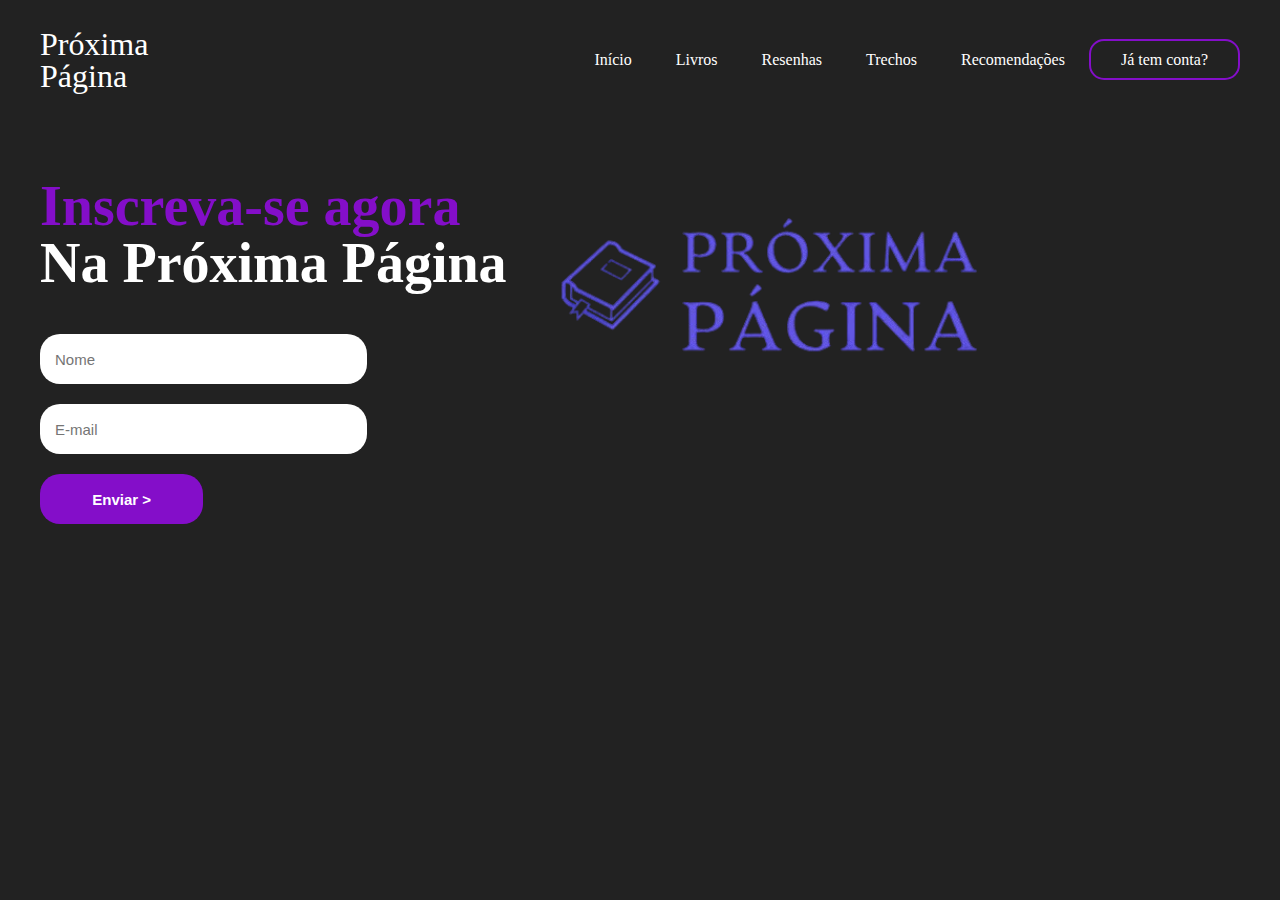
<file: index.html>
<!DOCTYPE html>
<html lang="en">

<head>
  <meta charset="UTF-8">
  <meta name="viewport" content="width=device-width, initial-scale=1.0">
  <title>Próxima Página</title>
  <link rel="stylesheet" href="style/estilo.css">
</head>

<!-- Cabeçalho do Blog -->
<body class="home">
  <header>
    <div id="title">
      <h1>Próxima</h1>
      <h1>Página</h1>
    </div>

    <ul>
      <a href="index.html"><li>Início</li></a>
      <a href="#"><li>Livros</li></a>
      <a href="screens/Resenhas.html"><li>Resenhas</li></a>
      <a href="screens/Trechos.html"><li>Trechos</li></a>
      <a href="screens/Recomendações.html"><li>Recomendações</li></a>
      <a href="screens/Entrar.html" id="inscreva-se-btn"><li>Já tem conta?</li></a>
    </ul>
  </header>
 <!-- Corpo -->
  <Main>
    <aside>
      <h2><span>Inscreva-se agora</span></h2>
      <h2>Na Próxima Página</h2>

      <form>
        <input type="text" placeholder="Nome">
        <input type="email" placeholder="E-mail">
        <input type="submit" value="Enviar >">
      </form>
    </aside>

    <article>
      <img src="Img/logo2.png" alt="logo">

    </article>
  </Main>

</body>
</html>
</file>
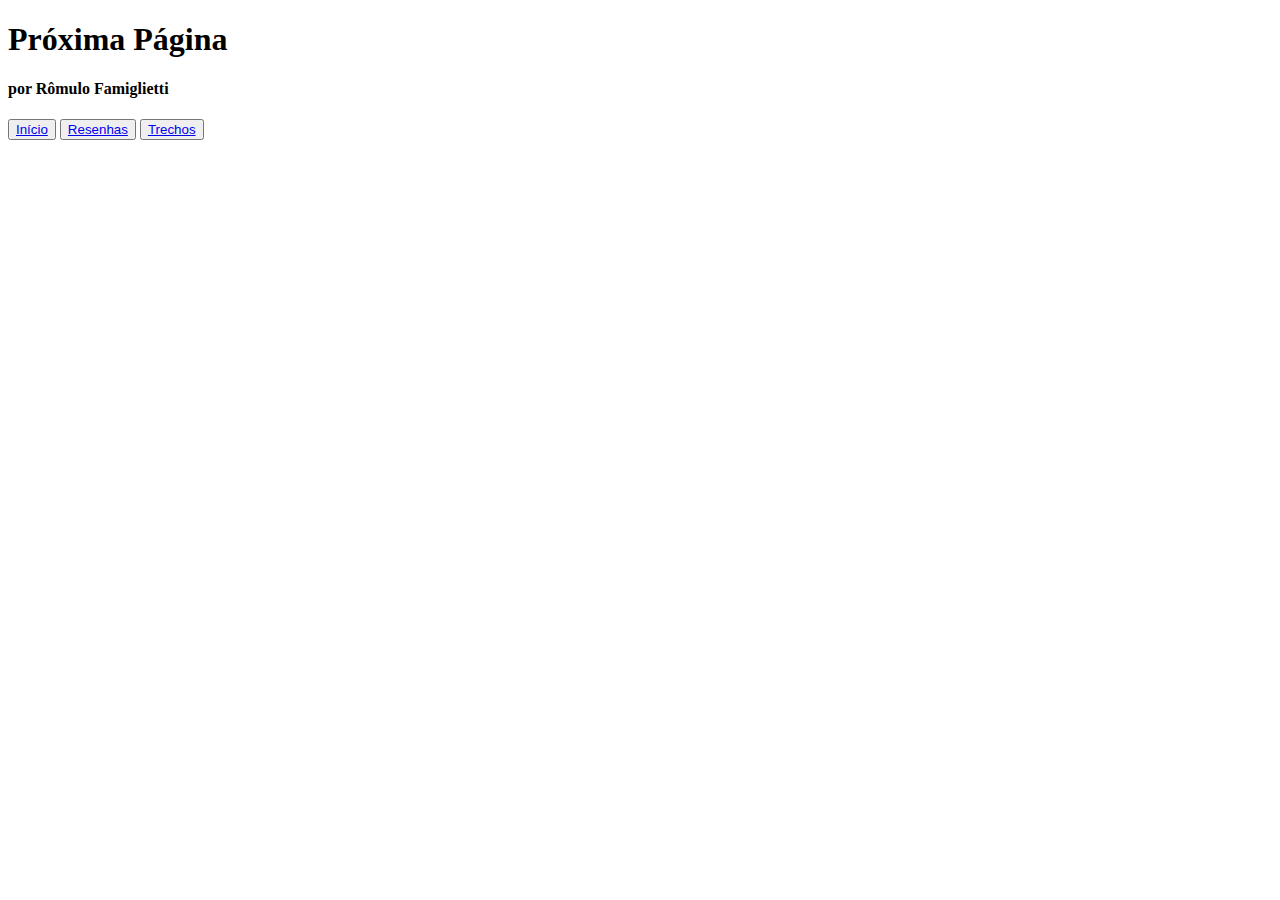
<file: Recomendações.html>
<!DOCTYPE html>
<html lang="pt-BR">

<head>
  <meta charset="UTF-8">
  <meta name="viewport" content="width=device-width, initial-scale=1.0">
  <title>Recomendações - Próxima Página</title>
  <link rel="stylesheet" href="estilo.css">
</head>

<body>
  <!-- Cabeçalho do Blog -->
  <header>
    <h1>Próxima Página</h1>
    <h4>por Rômulo Famiglietti</h4>
        <button> 
        <a href="index.html">Início</a>
        </button>
        <button>
          <a href="resenhas.html">Resenhas</a>
        </button>
        <button>
        <a href="trechos.html">Trechos</a>
      </button>
  </header>
</file>
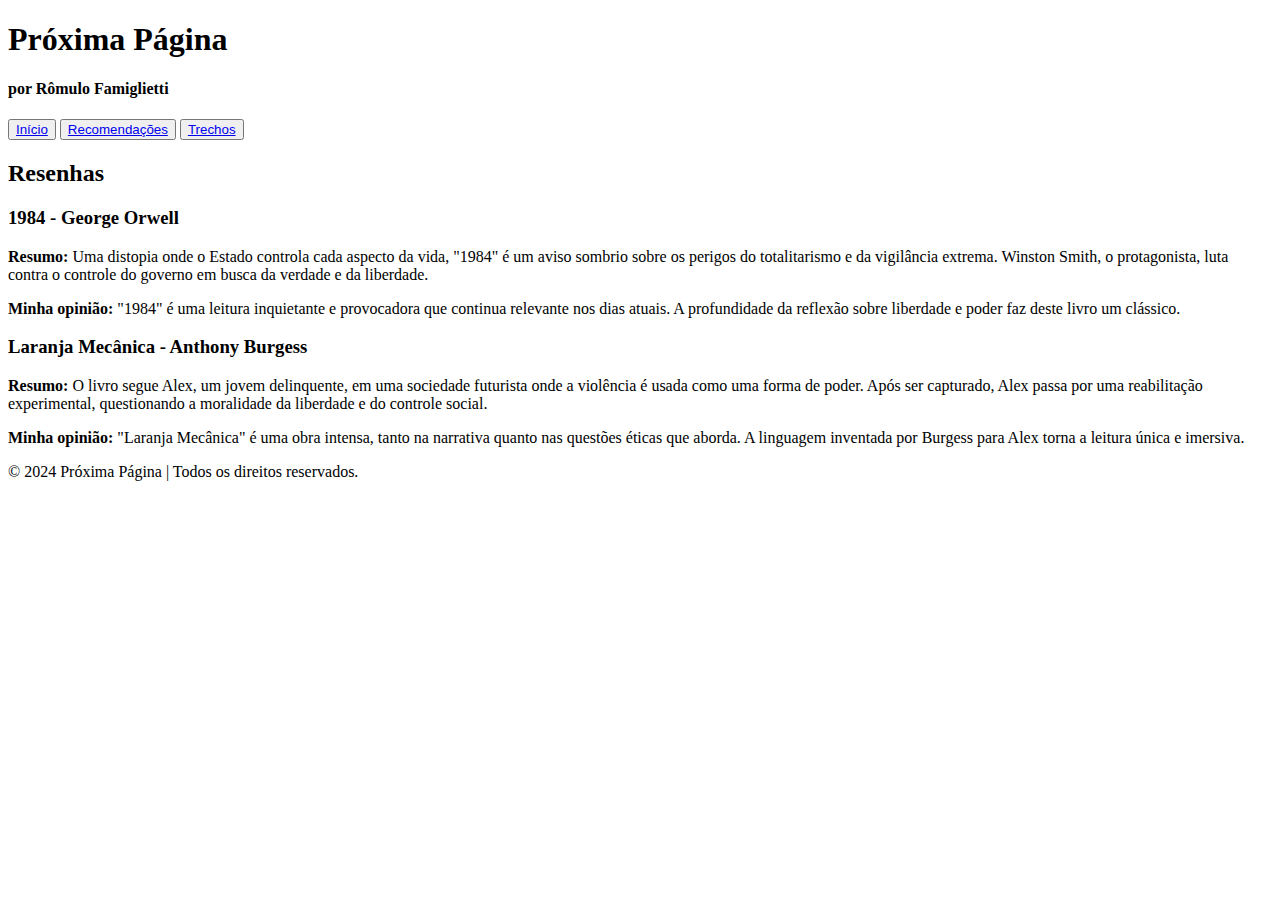
<file: Resenhas.html>
<!DOCTYPE html>
<html lang="pt-BR">

<head>
  <meta charset="UTF-8">
  <meta name="viewport" content="width=device-width, initial-scale=1.0">
  <title>Resenhas - Próxima Página</title>
  <link rel="stylesheet" href="estilo.css">
</head>

<body>
  <!-- Cabeçalho do Blog -->
  <header>
    <h1>Próxima Página</h1>
    <h4>por Rômulo Famiglietti</h4>
        <button> 
        <a href="index.html">Início</a>
        </button>
        <button>
          <a href="Recomendações.html">Recomendações</a>
        </button>
        <button>
        <a href="trechos.html">Trechos</a>
      </button>
  </header>

  <!-- Conteúdo Principal -->
  <main>
    <section id="resenhas">
      <h2>Resenhas</h2>
      <article>
        <h3>1984 - George Orwell</h3>
        <p>
          <strong>Resumo:</strong> Uma distopia onde o Estado controla cada aspecto da vida, "1984" é um aviso sombrio sobre os perigos do totalitarismo e da vigilância extrema. Winston Smith, o protagonista, luta contra o controle do governo em busca da verdade e da liberdade.
        </p>
        <p>
          <strong>Minha opinião:</strong> "1984" é uma leitura inquietante e provocadora que continua relevante nos dias atuais. A profundidade da reflexão sobre liberdade e poder faz deste livro um clássico.
        </p>
      </article>

      <article>
        <h3>Laranja Mecânica - Anthony Burgess</h3>
        <p>
          <strong>Resumo:</strong> O livro segue Alex, um jovem delinquente, em uma sociedade futurista onde a violência é usada como uma forma de poder. Após ser capturado, Alex passa por uma reabilitação experimental, questionando a moralidade da liberdade e do controle social.
        </p>
        <p>
          <strong>Minha opinião:</strong> "Laranja Mecânica" é uma obra intensa, tanto na narrativa quanto nas questões éticas que aborda. A linguagem inventada por Burgess para Alex torna a leitura única e imersiva.
        </p>
      </article>
    </section>
  </main>

  <!-- Rodapé -->
  <footer>
    <p>© 2024 Próxima Página | Todos os direitos reservados.</p>
  </footer>
</body>

</html>
</file>
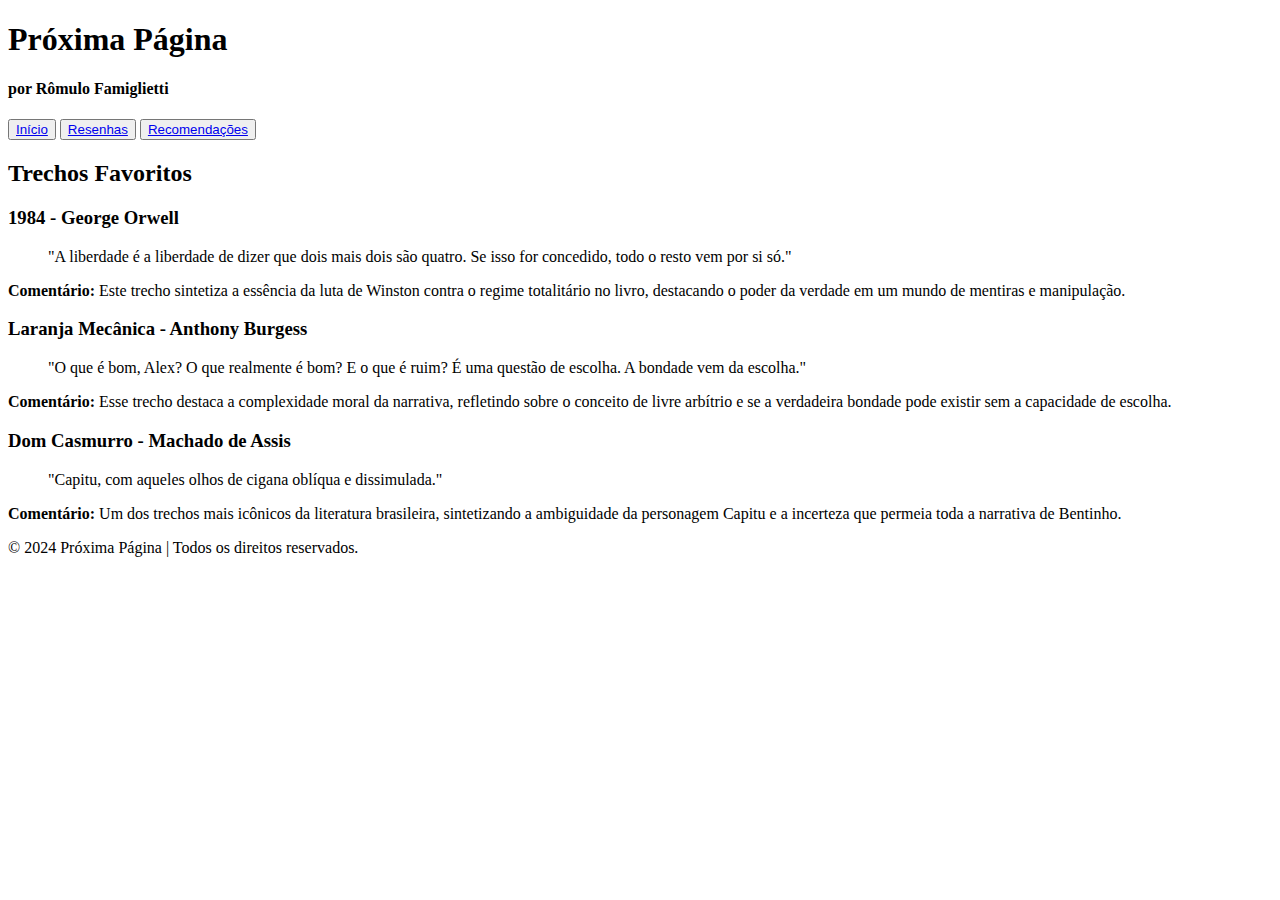
<file: Trechos.html>
<!DOCTYPE html>
<html lang="pt-BR">

<head>
  <meta charset="UTF-8">
  <meta name="viewport" content="width=device-width, initial-scale=1.0">
  <title>Trechos - Próxima Página</title>
  <link rel="stylesheet" href="estilo.css">
</head>

<body>
  <!-- Cabeçalho do Blog -->
  <header>
    <h1>Próxima Página</h1>
    <h4>por Rômulo Famiglietti</h4>
        <button> 
        <a href="index.html">Início</a>
        </button>
        <button>
          <a href="resenhas.html">Resenhas</a>
        </button>
        <button>
        <a href="Recomendações.html">Recomendações</a>
      </button>
  </header>

  <!-- Conteúdo Principal -->
  <main>
    <section id="trechos">
      <h2>Trechos Favoritos</h2>
      
      <article>
        <h3>1984 - George Orwell</h3>
        <blockquote>
          "A liberdade é a liberdade de dizer que dois mais dois são quatro. Se isso for concedido, todo o resto vem por si só."
        </blockquote>
        <p>
          <strong>Comentário:</strong> Este trecho sintetiza a essência da luta de Winston contra o regime totalitário no livro, destacando o poder da verdade em um mundo de mentiras e manipulação.
        </p>
      </article>

      <article>
        <h3>Laranja Mecânica - Anthony Burgess</h3>
        <blockquote>
          "O que é bom, Alex? O que realmente é bom? E o que é ruim? É uma questão de escolha. A bondade vem da escolha."
        </blockquote>
        <p>
          <strong>Comentário:</strong> Esse trecho destaca a complexidade moral da narrativa, refletindo sobre o conceito de livre arbítrio e se a verdadeira bondade pode existir sem a capacidade de escolha.
        </p>
      </article>

      <article>
        <h3>Dom Casmurro - Machado de Assis</h3>
        <blockquote>
          "Capitu, com aqueles olhos de cigana oblíqua e dissimulada."
        </blockquote>
        <p>
          <strong>Comentário:</strong> Um dos trechos mais icônicos da literatura brasileira, sintetizando a ambiguidade da personagem Capitu e a incerteza que permeia toda a narrativa de Bentinho.
        </p>
      </article>

    </section>
  </main>

  <!-- Rodapé -->
  <footer>
    <p>© 2024 Próxima Página | Todos os direitos reservados.</p>
  </footer>
</body>

</html>
</file>
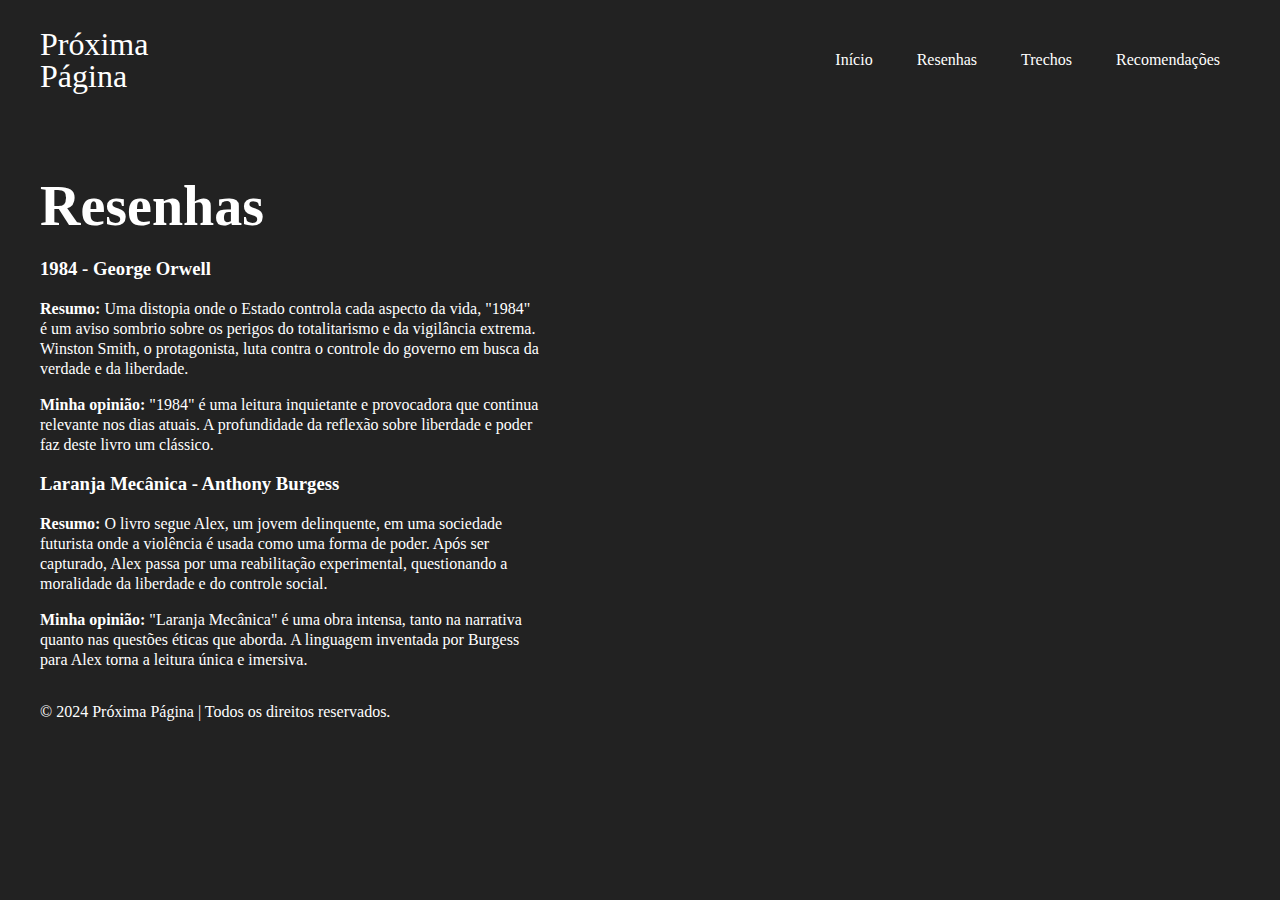
<file: screens/Resenhas.html>
<!DOCTYPE html>
<html lang="pt-BR">

<head>
  <meta charset="UTF-8">
  <meta name="viewport" content="width=device-width, initial-scale=1.0">
  <title>Resenhas - Próxima Página</title>
  <link rel="stylesheet" href="/style/estilo.css">
</head>

<body class="rese">
  <!-- Cabeçalho do Blog -->
  <header>
    <div id="title">
      <h1>Próxima</h1>
      <h1>Página</h1>
    </div>

    <ul>
      <a href="index.html"><li>Início</li></a>
      <a href="screens/Resenhas.html"><li>Resenhas</li></a>
      <a href="screens/Trechos.html"><li>Trechos</li></a>
      <a href="screens/Recomendações.html"><li>Recomendações</li></a>
    </ul>
  </header>

  <!-- Conteúdo Principal -->
  <main>
    <section id="resenhas">
      <h2>Resenhas</h2>
      <article>
        <h3>1984 - George Orwell</h3>
        <p>
          <strong>Resumo:</strong> Uma distopia onde o Estado controla cada aspecto da vida, "1984" é um aviso sombrio sobre os perigos do totalitarismo e da vigilância extrema. Winston Smith, o protagonista, luta contra o controle do governo em busca da verdade e da liberdade.
        </p>
        <p>
          <strong>Minha opinião:</strong> "1984" é uma leitura inquietante e provocadora que continua relevante nos dias atuais. A profundidade da reflexão sobre liberdade e poder faz deste livro um clássico.
        </p>
      </article>

      <article>
        <h3>Laranja Mecânica - Anthony Burgess</h3>
        <p>
          <strong>Resumo:</strong> O livro segue Alex, um jovem delinquente, em uma sociedade futurista onde a violência é usada como uma forma de poder. Após ser capturado, Alex passa por uma reabilitação experimental, questionando a moralidade da liberdade e do controle social.
        </p>
        <p>
          <strong>Minha opinião:</strong> "Laranja Mecânica" é uma obra intensa, tanto na narrativa quanto nas questões éticas que aborda. A linguagem inventada por Burgess para Alex torna a leitura única e imersiva.
        </p>
      </article>
    </section>
  </main>

  <!-- Rodapé -->
  <footer>
    <p>© 2024 Próxima Página | Todos os direitos reservados.</p>
  </footer>
</body>

</html>
</file>
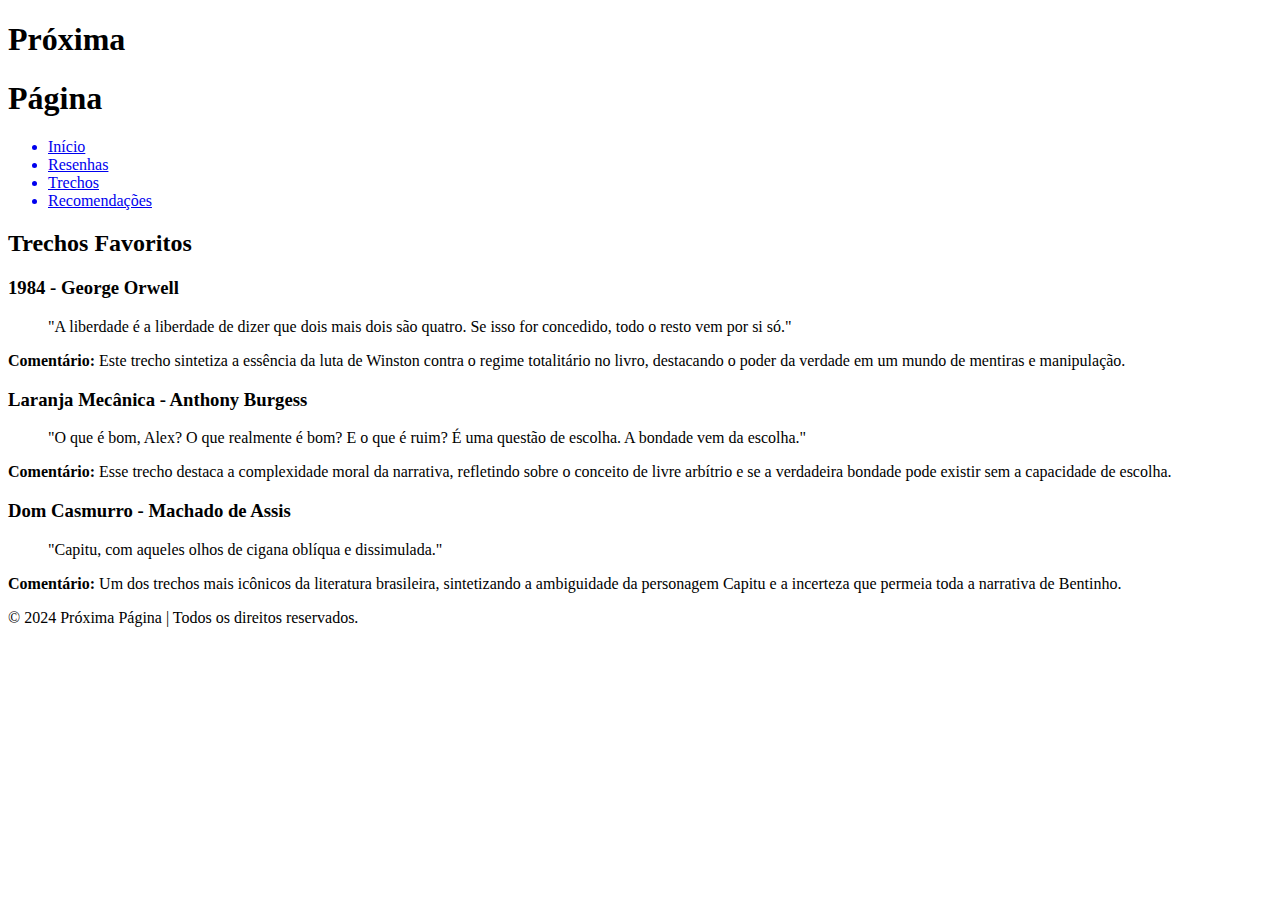
<file: screens/Trechos.html>
<!DOCTYPE html>
<html lang="pt-BR">

<head>
  <meta charset="UTF-8">
  <meta name="viewport" content="width=device-width, initial-scale=1.0">
  <title>Trechos - Próxima Página</title>
  <link rel="stylesheet" href="/screens/Trechos.html">
</head>

<body class="home">
  <!-- Cabeçalho do Blog -->
  <header>
      <div id="title">
        <h1>Próxima</h1>
        <h1>Página</h1>
      </div>
  
      <ul>
        <a href="index.html"><li>Início</li></a>
        <a href="screens/Resenhas.html"><li>Resenhas</li></a>
        <a href="screens/Trechos.html"><li>Trechos</li></a>
        <a href="screens/Recomendações.html"><li>Recomendações</li></a>
      </ul>
  </header>

  <!-- Conteúdo Principal -->
  <main>
    <section id="trechos">
      <h2>Trechos Favoritos</h2>
      
      <article>
        <h3>1984 - George Orwell</h3>
        <blockquote>
          "A liberdade é a liberdade de dizer que dois mais dois são quatro. Se isso for concedido, todo o resto vem por si só."
        </blockquote>
        <p>
          <strong>Comentário:</strong> Este trecho sintetiza a essência da luta de Winston contra o regime totalitário no livro, destacando o poder da verdade em um mundo de mentiras e manipulação.
        </p>
      </article>

      <article>
        <h3>Laranja Mecânica - Anthony Burgess</h3>
        <blockquote>
          "O que é bom, Alex? O que realmente é bom? E o que é ruim? É uma questão de escolha. A bondade vem da escolha."
        </blockquote>
        <p>
          <strong>Comentário:</strong> Esse trecho destaca a complexidade moral da narrativa, refletindo sobre o conceito de livre arbítrio e se a verdadeira bondade pode existir sem a capacidade de escolha.
        </p>
      </article>

      <article>
        <h3>Dom Casmurro - Machado de Assis</h3>
        <blockquote>
          "Capitu, com aqueles olhos de cigana oblíqua e dissimulada."
        </blockquote>
        <p>
          <strong>Comentário:</strong> Um dos trechos mais icônicos da literatura brasileira, sintetizando a ambiguidade da personagem Capitu e a incerteza que permeia toda a narrativa de Bentinho.
        </p>
      </article>

    </section>
  </main>

  <!-- Rodapé -->
  <footer>
    <p>© 2024 Próxima Página | Todos os direitos reservados.</p>
  </footer>
</body>

</html>
</file>
<file: style/estilo.css>
.home {
    background-color:rgb(34, 34, 34);
    color: white;
    max-width: 1200px;
    margin: 0 auto;
    padding: 15px;

}

.rese {
    background-color:rgb(34, 34, 34);
    color: white;
    max-width: 1200px;
    margin: 0 auto;
    padding: 15px;


}

header{
    display: flex;
    flex-direction: row;
    justify-content: space-between;
    align-items: center;
}

#title{
    flex-direction: column;
    line-height: 10px;
}

li{
    display: inline-block;
    margin: 20px;
}

a{
    color: white;
}

a:hover{
    color: rgb(132, 14, 201);
    transition: 0.3s all;
}

#inscreva-se-btn{
    border: 2px solid rgb(132, 14, 201);
    padding: 10px;
    border-radius: 15px;
}

#inscreva-se-btn:hover{
    background-color: rgb(132, 14, 201);
    color: white;
}

h1{
    font-weight: 200;
}

main{
    display: flex;
    flex-direction: row;
    margin-top: 50px;
}

h2{
    font-size: 56px;
    line-height: 10px;
    font-family: poppinsmedium;
}

span{
    color: rgb(132, 14, 201);
}

p{
    line-height: 20px;
    max-width: 500px;
    font-family: poppinslight;
}

img{
    width: 580px;
    align-items: right;
}

form{
    display: flex;
    flex-direction: column;
    width: 70%;
}

form [type="submit"]{
    height: 50px;
    width: 50%;
    background-color: rgb(132, 14, 201);
    color: white;
    font-weight: bold;
}
form [type="submit"]:hover{
    cursor: pointer;
}

input{
    margin-top: 20px;
    height: 20px;
    padding: 15px;
    border-radius: 20px;
    border: none;
    font-size: 15px;
}
</file>
<file: estilo.css>
<<<<<<< HEAD
.pagprincipal{
    
}
=======
.body{ 
        background-color: blanchedalmond;
    background: blue;

    
    }
>>>>>>> 7f831b5736f19dc16015111ad54e17a3ca231aa3
</file>
